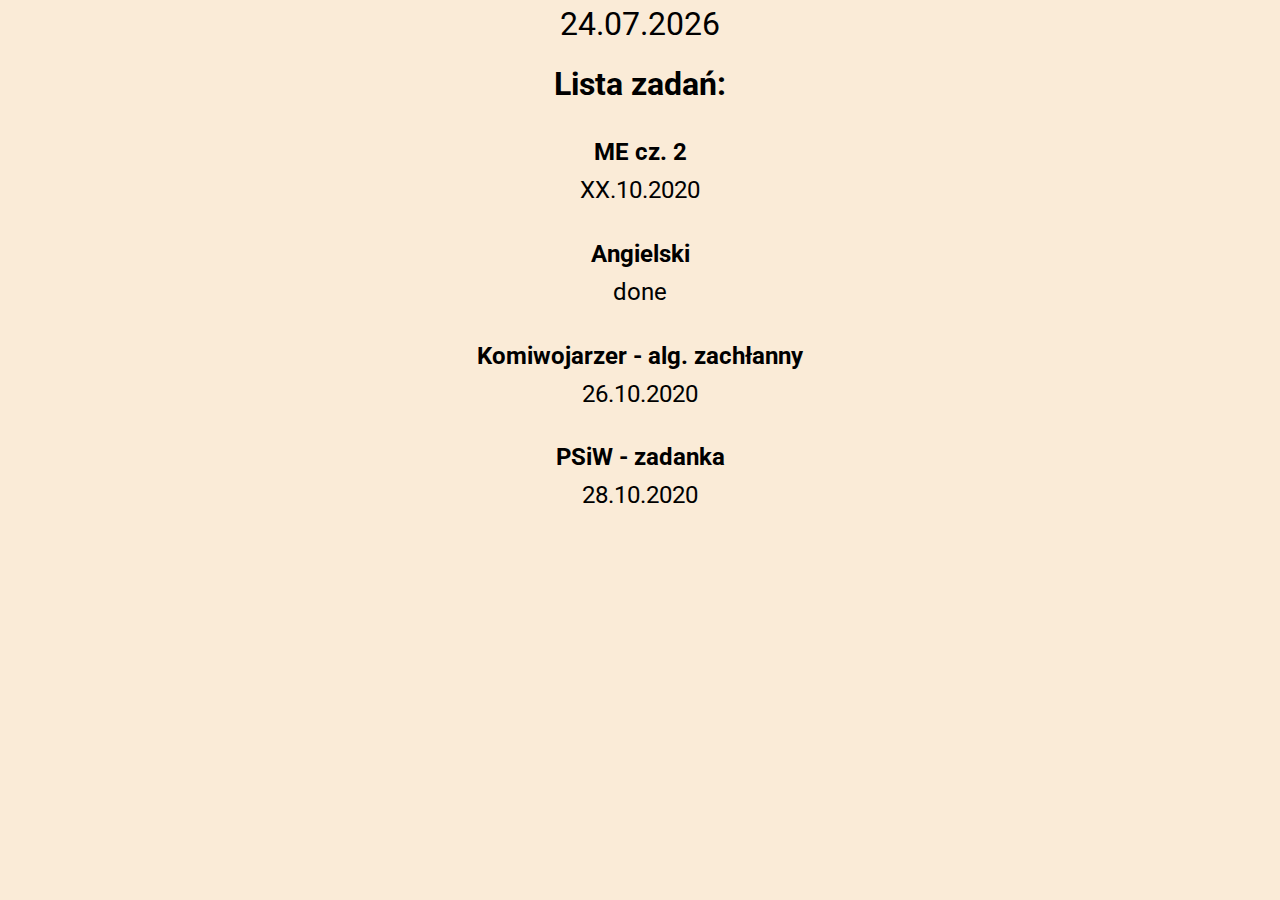
<file: index.html>
<!DOCTYPE html>
<html lang="en">
<head>
    <meta charset="UTF-8">
    <meta name="viewport" content="width=device-width, initial-scale=1.0">
    <link rel="stylesheet" href="style.css">
    <link href="https://fonts.googleapis.com/css?family=Roboto&display=swap" rel="stylesheet">
    <title>Lista zadań na studia</title>
</head>
<body>
    <div class="date"></div>
    <h1>Lista zadań:</h1>
    <div class="task">
        <h2>ME cz. 2</h2>
        <div class="deadline">XX.10.2020</div>
    </div>
    <div class="task">
        <h2>Angielski</h2>
        <div class="deadline">done</div>
    </div>
    <div class="task">
        <h2>Komiwojarzer - alg. zachłanny</h2>
        <div class="deadline">26.10.2020</div>
    </div>
    <div class="task">
        <h2>PSiW - zadanka</h2>
        <div class="deadline">28.10.2020</div>
    </div>
    <script src="./script.js"></script>
</body>
</html>
</file>
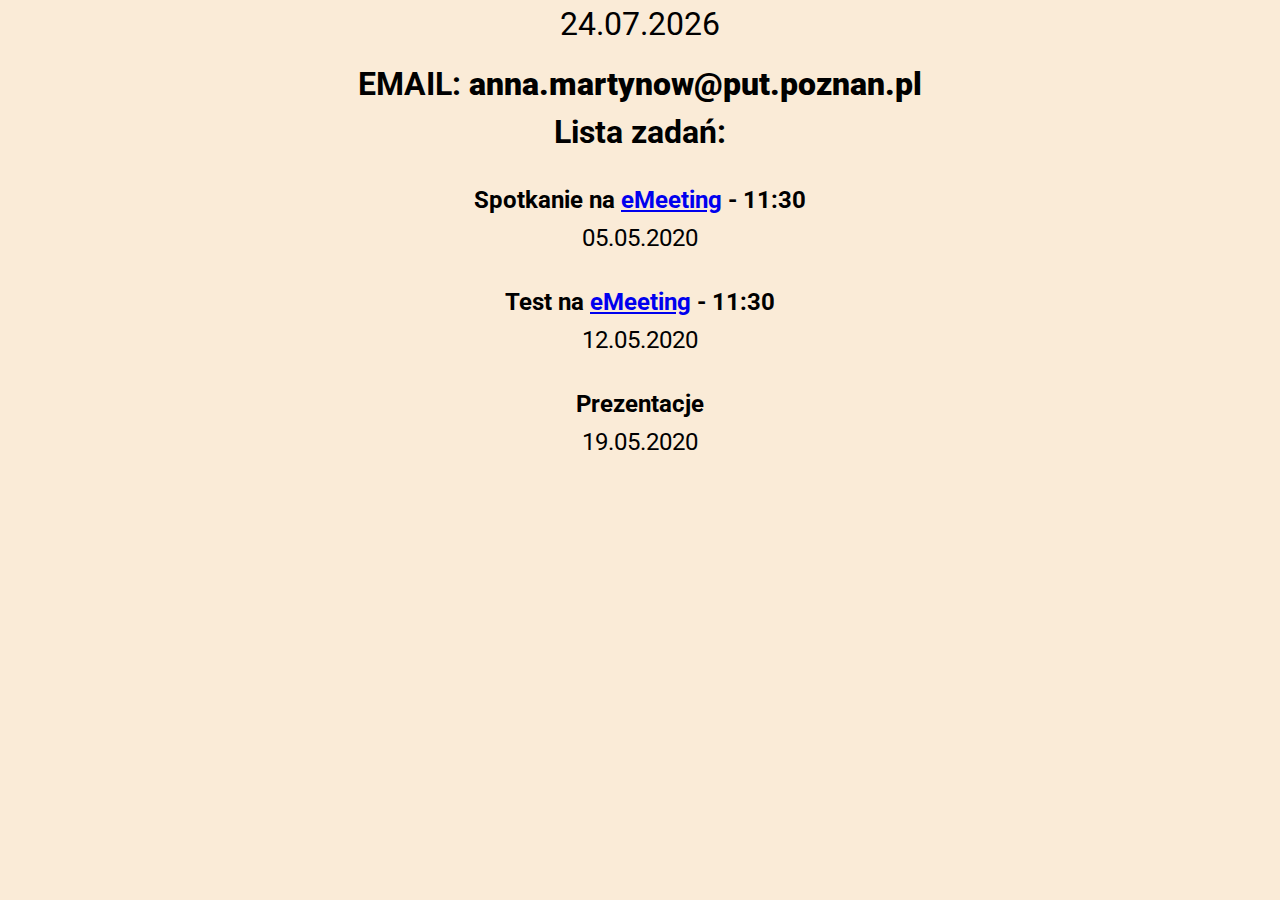
<file: eng.html>
<!DOCTYPE html>
<html lang="en">
<head>
    <meta charset="UTF-8">
    <meta name="viewport" content="width=device-width, initial-scale=1.0">
    <link rel="stylesheet" href="style.css">
    <link href="https://fonts.googleapis.com/css?family=Roboto&display=swap" rel="stylesheet">
    <title>Lista zadań na studia ANG</title>
</head>
<body>
    <div class="date"></div>
    <h1>EMAIL: <b>anna.martynow@put.poznan.pl</b></h1>
    <h1>Lista zadań:</h1>
    <div class="task">
        <h2>Spotkanie na <a href="https://emeeting.put.poznan.pl/eMeeting/ann-6dp-rye">eMeeting</a> - 11:30</h2>
        <div class="deadline">05.05.2020</div>
    </div>
    <div class="task">
        <h2>Test na <a href="https://emeeting.put.poznan.pl/eMeeting/ann-6dp-rye">eMeeting</a> - 11:30</h2>
        <div class="deadline">12.05.2020</div>
    </div>
    <div class="task">
        <h2>Prezentacje</h2>
        <div class="deadline">19.05.2020</div>
    </div>
    <script src="./script.js"></script>
</body>
</html>
</file>
<file: style.css>
body{
    margin: 0;
    display: grid;
    grid-template: auto / 100vw;
    background-color: antiquewhite;
    font-family: 'Roboto', sans-serif;
}

h1{
    text-align: center;
    margin: 5px;
}

div.date{
    text-align: center;
    padding: 5px;
    font-size: 2em;
    height: 50px;
}

div.task{
    place-self: center;
    display: grid;
    grid-template: 1fr 0.5fr / 100%;
    place-items: center;
    width: 100%;
}

div.task h2{
    justify-self: center;
    padding: 10px;
    margin-bottom: 0;
}

@keyframes highlight{
    0%{margin-left: 0px;}
    25%{margin-left: 20px;}
    50%{margin-left: 0px;}
    75%{margin-left: -20px;}
    100%{margin-left: 0px;}
}

div.deadline{
    font-size: 1.5em;
    justify-self: center;
    align-self: start;
    animation: highlight 2s linear infinite normal;
}
</file>
